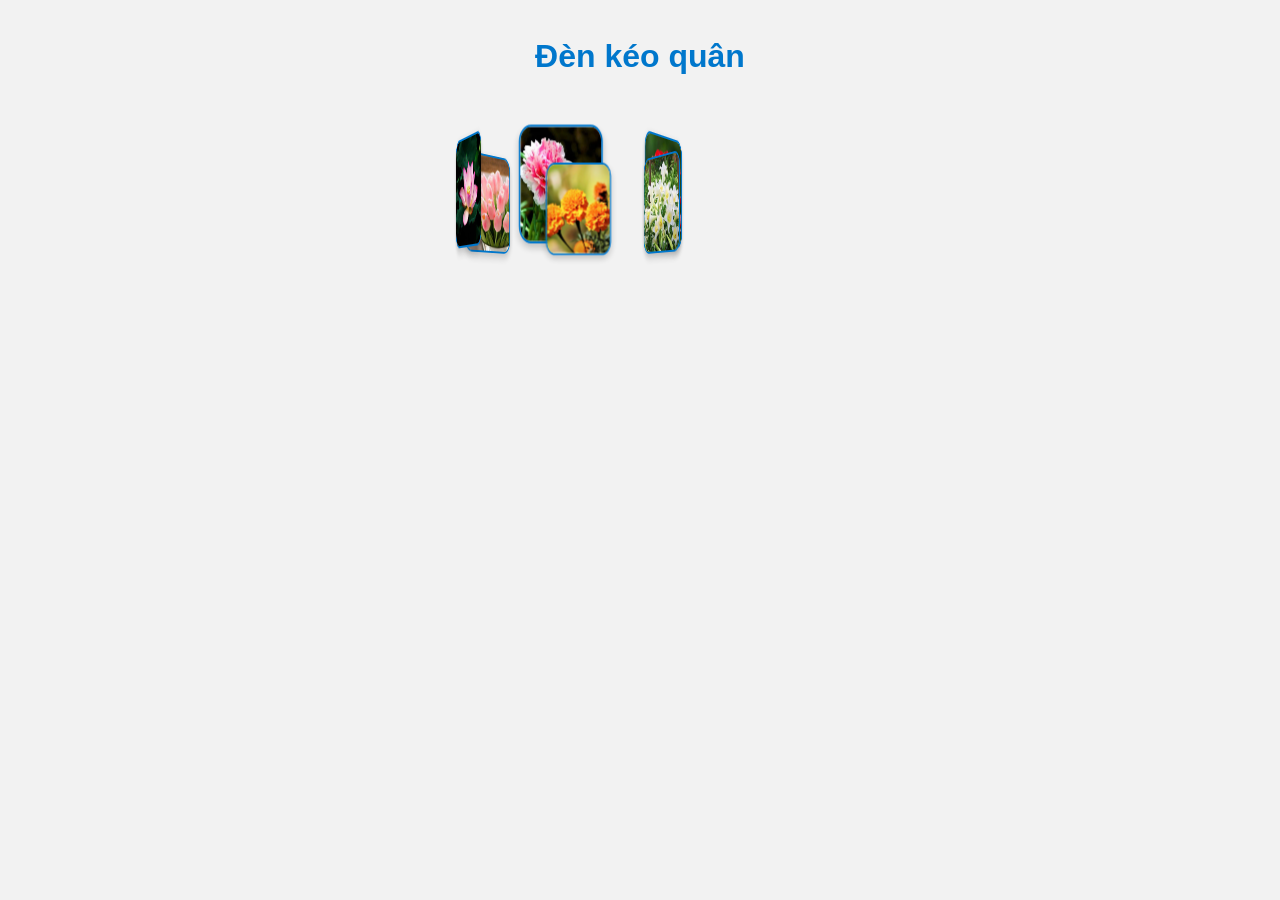
<file: lantern.html>
<!DOCTYPE html>
<html lang="vi">
<head>
    <meta charset="UTF-8">
    <meta name="viewport" content="width=device-width, initial-scale=1.0">
    <title>Đèn kéo quân</title>
    <link rel="stylesheet" href="css/lantern.css">
</head>
<body>
    <h1>Đèn kéo quân</h1>
    <div class="lantern">
        <img src="images/img1.jpg" class="face">
        <img src="images/img2.jpg" class="face">
        <img src="images/img3.jpg" class="face">
        <img src="images/img4.jpg" class="face">
        <img src="images/img5.jpg" class="face">
        <img src="images/img6.jpg" class="face">
    </div>

    <script src="js/lantern.js"></script>
</body>
</html>
</file>
<file: css/lantern.css>
body {
    display: flex;
    flex-direction: column;
    align-items: center;
    font-family: 'Segoe UI', sans-serif;
    background-color: #f2f2f2;
    color: #333;
}

h1 {
    margin-top: 30px;
    color: #0077cc;
    text-align: center;
}

.lantern {
    position: relative;
    width: 300px;
    height: 300px;
    perspective: 1200px;
    margin-top: 50px;
}

.face {
    position: absolute;
    width: 100px;
    height: 100px;
    border-radius: 15px;
    border: 2px solid #0077cc;
    box-shadow: 0 4px 8px rgba(0,0,0,0.2);
    transition: transform 0.5s, box-shadow 0.3s;
}

.face:hover {
    box-shadow: 0 8px 16px rgba(0,0,0,0.4);
}
.face:nth-child(1) { transform: rotateY(0deg) translateZ(150px); }
.face:nth-child(2) { transform: rotateY(60deg) translateZ(150px); }
.face:nth-child(3) { transform: rotateY(120deg) translateZ(150px); }
.face:nth-child(4) { transform: rotateY(180deg) translateZ(150px); }
.face:nth-child(5) { transform: rotateY(240deg) translateZ(150px); }
.face:nth-child(6) { transform: rotateY(300deg) translateZ(150px); }
</file>
